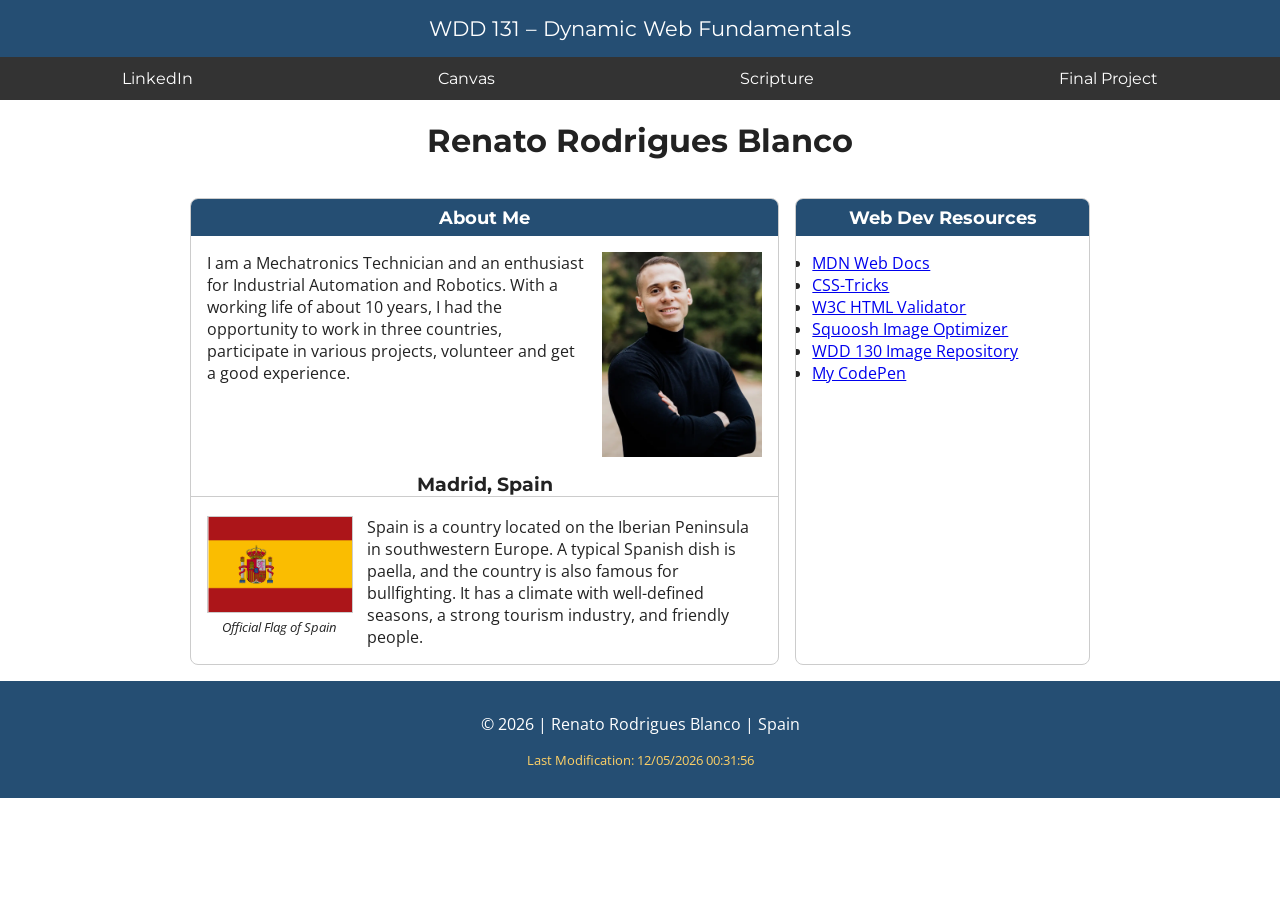
<file: index.html>
<!DOCTYPE html>
<html lang="en">

<head>
    <meta charset="UTF-8">
    <meta name="viewport" content="width=device-width, initial-scale=1.0">
    <meta name="description"
        content="WDD 131 – Dynamic Web Fundamentals | Renato Rodrigues Blanco | Course home page, personal profile, and web dev resources.">
    <meta name="author" content="Renato Rodrigues Blanco">
    <title>WDD 131 – Dynamic Web Fundamentals – Renato Rodrigues Blanco</title>
    <link rel="preconnect" href="https://fonts.googleapis.com">
    <link rel="preconnect" href="https://fonts.gstatic.com" crossorigin>
    <link
        href="https://fonts.googleapis.com/css2?family=Montserrat:wght@100..900&family=Open+Sans:wght@300..800&display=swap"
        rel="stylesheet">
    <link rel="stylesheet" href="styles/base.css">
    <script src="scripts/getdates.js" defer></script>

</head>

<body>
    <header>
        <span id="course-title">WDD 131 – Dynamic Web Fundamentals</span>
        <nav>
            <a href="https://www.linkedin.com/in/10rodriguesrenato/">LinkedIn</a>
            <a href="https://byupw.instructure.com/">Canvas</a>
            <a
                href="https://www.churchofjesuschrist.org/study/scriptures/bofm/mosiah/2?lang=eng&id=p17#p17">Scripture</a>
            <a href="#">Final Project</a>
        </nav>
    </header>
    <main>
        <h1>Renato Rodrigues Blanco</h1>
        <section class="card">
            <h2>About Me</h2>
            <img src="images/profile.webp" alt="Profile picture of Renato Rodrigues Blanco" width="800" height="1026">
            <p>I am a Mechatronics Technician and an enthusiast for Industrial Automation and Robotics. With a working
                life of about 10
                years, I had the opportunity to work in three countries, participate in various projects, volunteer and
                get a good
                experience.</p>

            <h3>Madrid, Spain</h3>
            <figure>
                <img src="images/spain-flag.png" alt="Flag of Spain" width="331" height="219">
                <figcaption>Official Flag of Spain</figcaption>
            </figure>
            <p>Spain is a country located on the Iberian Peninsula in southwestern Europe. A typical Spanish dish is
                paella, and the
                country is also famous for bullfighting. It has a climate with well-defined seasons, a strong tourism
                industry, and
                friendly people.</p>
  
        </section>

        <section class="card">
            <h2>Web Dev Resources</h2>
            <ul>
                <li><a href="https://developer.mozilla.org/">MDN Web Docs</a></li>
                <li><a href="https://css-tricks.com/">CSS-Tricks</a></li>
                <li><a href="https://validator.w3.org/">W3C HTML Validator</a></li>
                <li><a href="https://squoosh.app/">Squoosh Image Optimizer</a></li>
                <li><a href="https://byui-cse.github.io/wdd130-ww-course/resources/wwr-image-repo.html">WDD 130 Image
                        Repository</a></li>
                <li><a href="https://codepen.io/renato-rb">My CodePen</a></li>
            </ul>
        </section>
    </main>
    <footer>
        <p>&copy; <span id="currentyear"></span> | Renato Rodrigues Blanco | Spain</p>
        <p id="lastModified"></p>
    </footer>
</body>

</html>
</file>
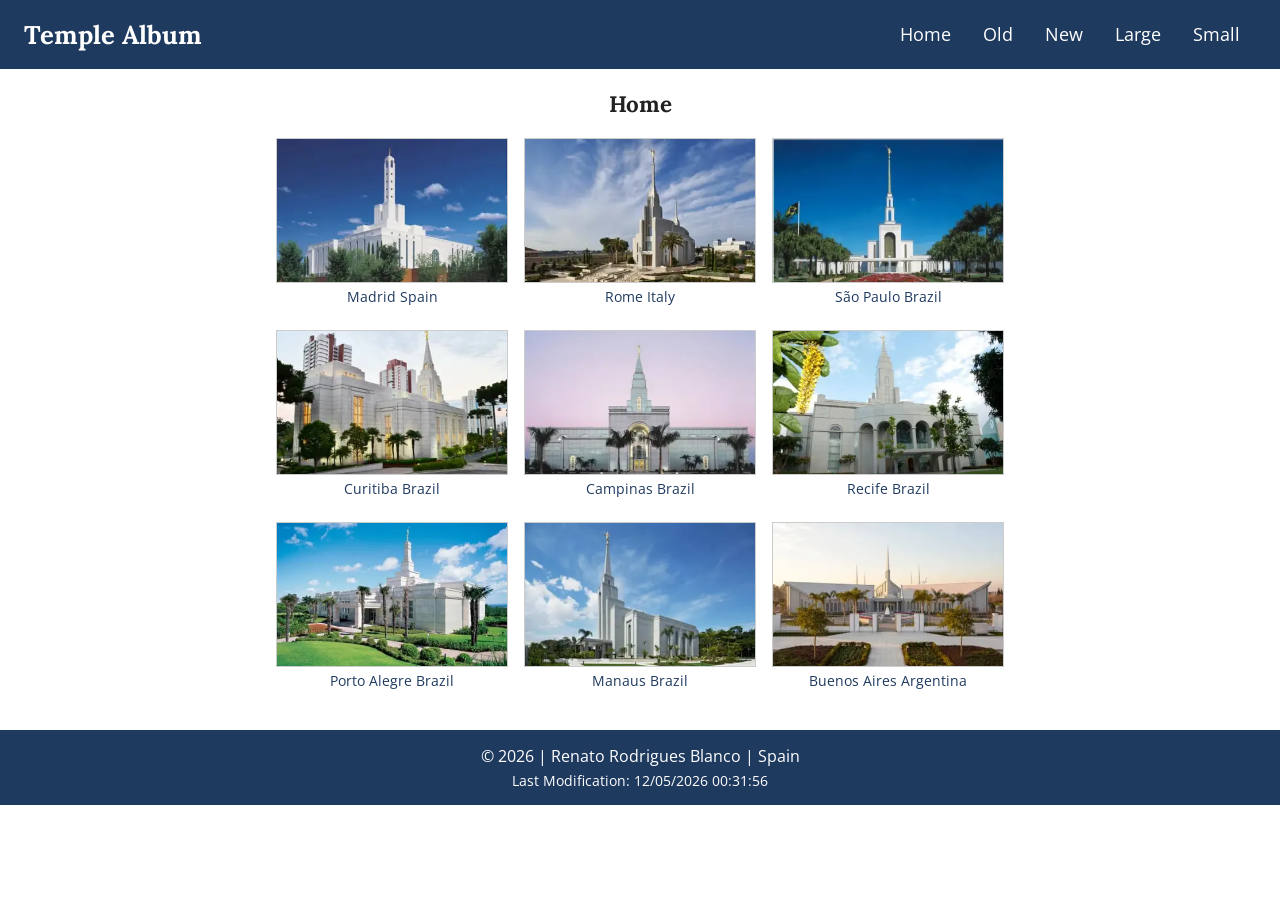
<file: temples.html>
<!DOCTYPE html>
<html lang="en">

<head>
  <meta charset="UTF-8">
  <meta name="viewport" content="width=device-width, initial-scale=1.0">
  <title>Temple Album | Renato Rodrigues Blanco</title>
  <meta name="description"
    content="A responsive picture album of temples of The Church of Jesus Christ of Latter-day Saints, built for WDD131.">
  <meta name="author" content="Renato Rodrigues Blanco">
  <link rel="preconnect" href="https://fonts.googleapis.com">
  <link rel="preconnect" href="https://fonts.gstatic.com" crossorigin>
  <link href="https://fonts.googleapis.com/css2?family=Lora:wght@500;700&family=Open+Sans:wght@400;600&display=swap"
    rel="stylesheet">
  <link rel="stylesheet" href="styles/temples.css">
  <link rel="stylesheet" href="styles/temples-large.css">
  <script src="scripts/temples.js" defer></script>
</head>

<body>
  <header>
    <span class="site-title">Temple Album</span>
    <button id="menu" aria-label="Toggle navigation menu" aria-expanded="false"></button>
    <nav id="navigation">
      <a href="#" class="active" title="Home">Home</a>
      <a href="#" title="Old temples">Old</a>
      <a href="#" title="New temples">New</a>
      <a href="#" title="Large temples">Large</a>
      <a href="#" title="Small temples">Small</a>
    </nav>
  </header>

  <main>
    <h1>Home</h1>
    <div class="album">
      <figure>
        <img src="images/madrid-spain-temple.webp" alt="Madrid Spain Temple" width="400" height="250" loading="lazy">
        <figcaption>Madrid Spain</figcaption>
      </figure>
      <figure>
        <img src="images/rome-italy-temple.webp" alt="Rome Italy Temple" width="400" height="250" loading="lazy">
        <figcaption>Rome Italy</figcaption>
      </figure>
      <figure>
        <img src="images/sao-paulo-brazil-temple.webp" alt="São Paulo Brazil Temple" width="400" height="250"
          loading="lazy">
        <figcaption>São Paulo Brazil</figcaption>
      </figure>
      <figure>
        <img src="images/curitiba-brazil-temple.webp" alt="Curitiba Brazil Temple" width="400" height="250"
          loading="lazy">
        <figcaption>Curitiba Brazil</figcaption>
      </figure>
      <figure>
        <img src="images/campinas-brazil-temple.webp" alt="Campinas Brazil Temple" width="400" height="250"
          loading="lazy">
        <figcaption>Campinas Brazil</figcaption>
      </figure>
      <figure>
        <img src="images/recife-brazil-temple.webp" alt="Recife Brazil Temple" width="400" height="250" loading="lazy">
        <figcaption>Recife Brazil</figcaption>
      </figure>
      <figure>
        <img src="images/porto-alegre-temple.webp" alt="Porto Alegre Brazil Temple" width="400" height="250"
          loading="lazy">
        <figcaption>Porto Alegre Brazil</figcaption>
      </figure>
      <figure>
        <img src="images/manaus-brazil-temple.webp" alt="Manaus Brazil Temple" width="400" height="250" loading="lazy">
        <figcaption>Manaus Brazil</figcaption>
      </figure>
      <figure>
        <img src="images/buenos-aires-temple.webp" alt="Buenos Aires Argentina Temple" width="400" height="250"
          loading="lazy">
        <figcaption>Buenos Aires Argentina</figcaption>
      </figure>
    </div>
  </main>

  <footer>
    <p>&copy; <span id="currentyear"></span> | Renato Rodrigues Blanco | Spain</p>
    <p id="lastModified"></p>
  </footer>
</body>

</html>
</file>
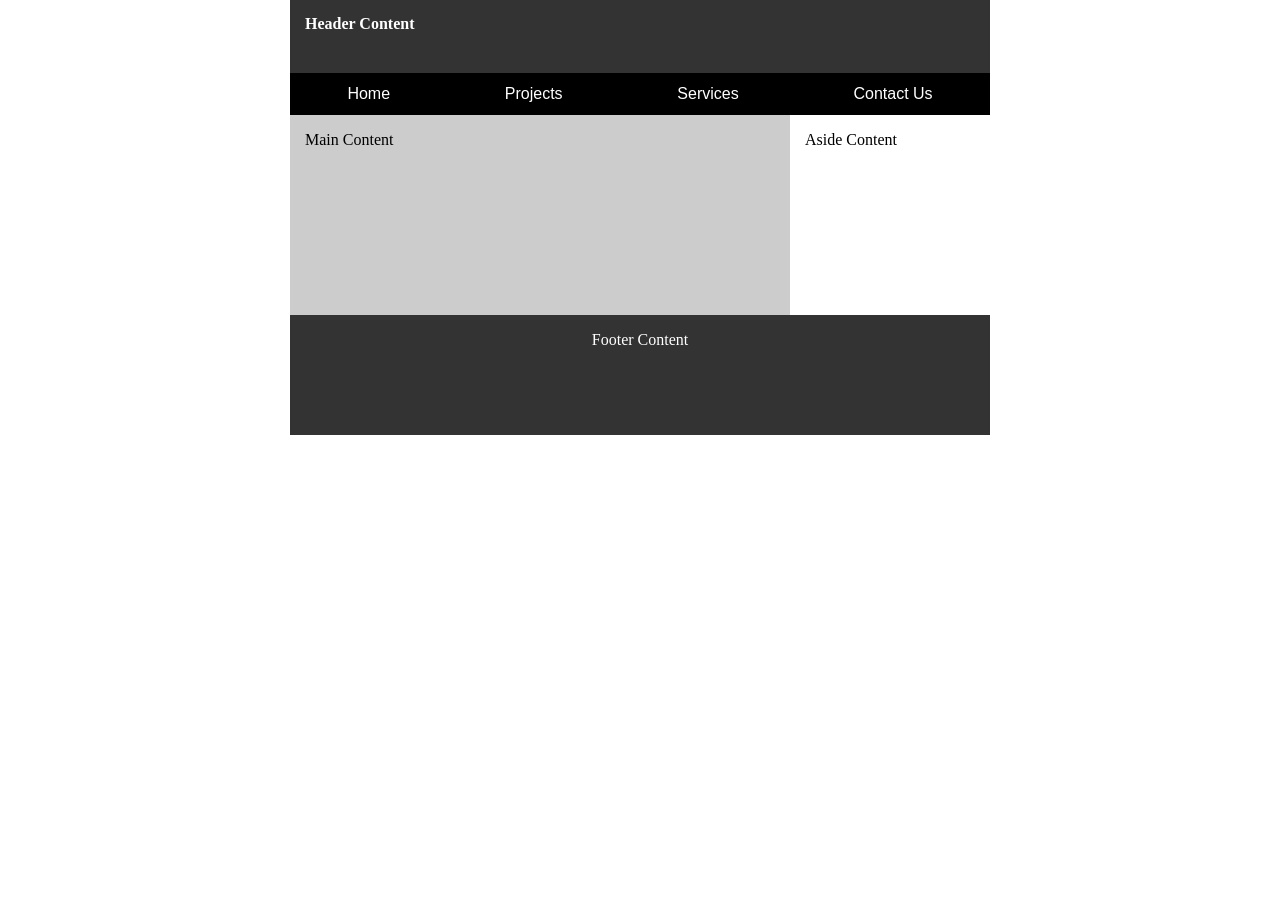
<file: week01/basic-layout.html>
<!DOCTYPE html>
<html lang="en">

<head>
    <meta charset="UTF-8">
    <meta name="viewport" content="width=device-width, initial-scale=1.0">
    <title>Renato Rodrigues - WDD 131</title>
    <link rel="stylesheet" href="styles/layout.css">
</head>

<body>
    <header>
        <h1>Header Content</h1>
        <nav>
            <a href="#">Home</a>
            <a href="#">Projects</a>
            <a href="#">Services</a>
            <a href="#">Contact Us</a>
        </nav>
    </header>

    <main>
        <p>Main Content</p>
    </main>

    <aside>
        <p>Aside Content</p>
    </aside>

    <footer>
        <p>Footer Content</p>
    </footer>

</body>

</html>
</file>
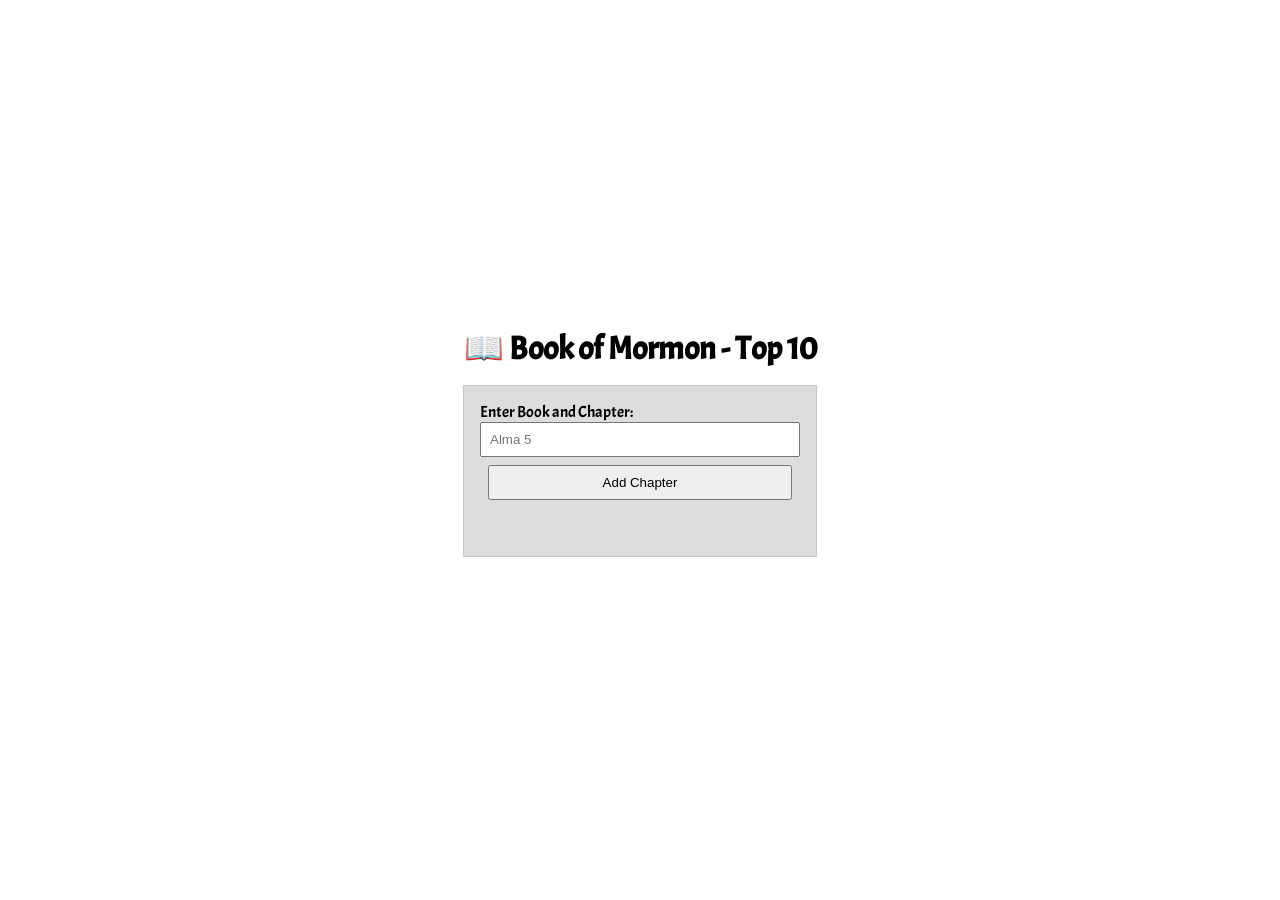
<file: week02/bom.html>
<!DOCTYPE html>
<html lang="en">

<head>
    <meta charset="UTF-8">
    <meta name="viewport" content="width=device-width, initial-scale=1.0">
    <meta name="description" content="W02 Learning Activity: Document Object Model">
    <meta name="author" content="Renato Rodrigues Blanco">
    <title>WDD 131 - DOM - Top 10 Book of Mormon</title>
    <link rel="preconnect" href="https://fonts.googleapis.com">
    <link rel="preconnect" href="https://fonts.gstatic.com" crossorigin>
    <link href="https://fonts.googleapis.com/css2?family=Acme&display=swap" rel="stylesheet">
    <link rel="stylesheet" href="styles/bom.css">
    <script src="scripts/bom.js" defer></script>
</head>

<body>
    <h1>📖 Book of Mormon - Top 10</h1>
    <main>
        <label for="favchap">Enter Book and Chapter: </label>
        <input type="text" id="favchap" placeholder="Alma 5">
        <button type="submit">Add Chapter</button>
        <ul id="list"></ul>
    </main>
</body>

</html>
</file>
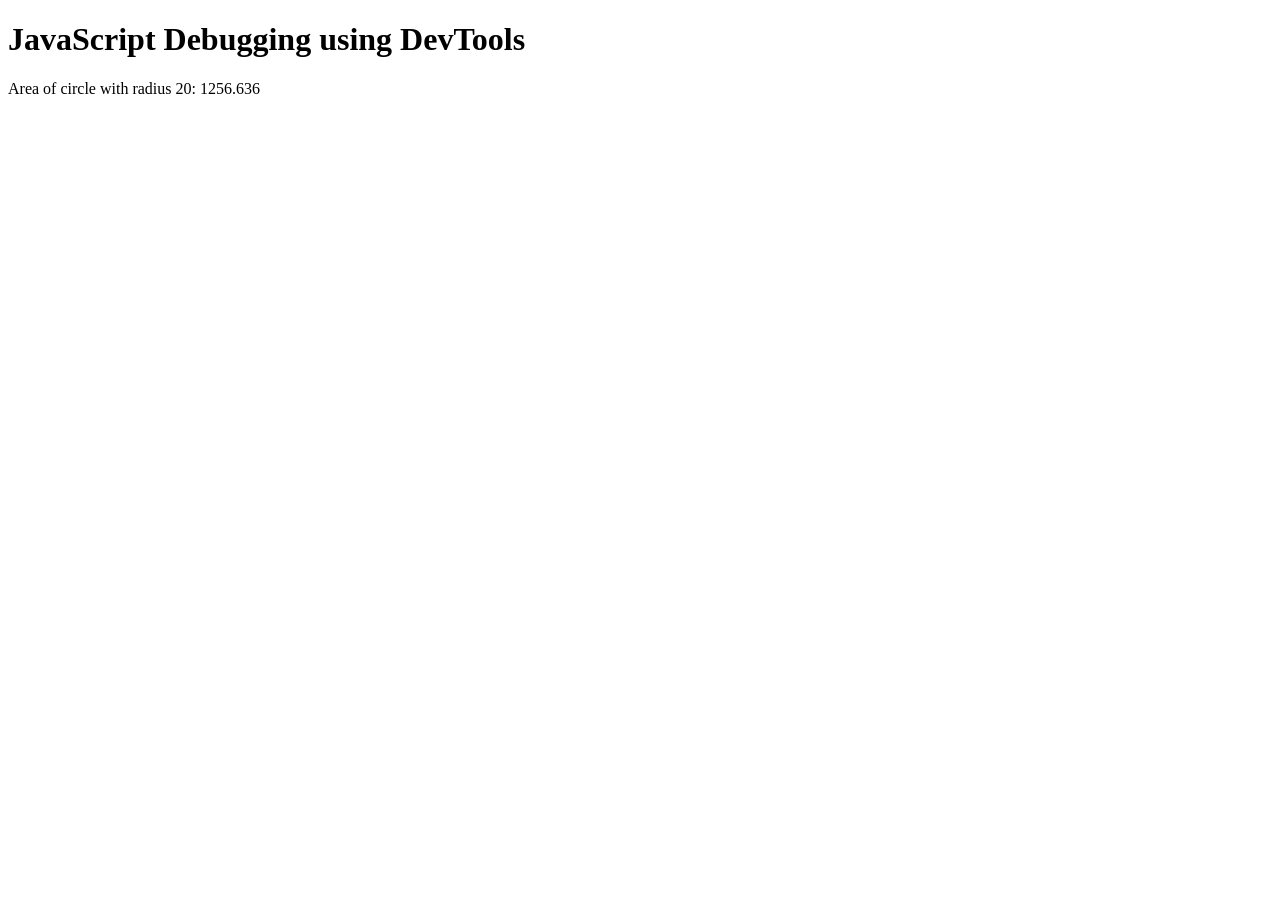
<file: week02/debugging.html>
<!DOCTYPE html>
<html lang="en">
<head>
    <meta charset="UTF-8">
    <meta name="viewport" content="width=device-width, initial-scale=1.0">
    <title>Document</title>
    <script src="scripts/debugging.js" defer></script>
</head>
<body>
    <h1>JavaScript Debugging using DevTools</h1>
    <p>Area of circle with radius <span id="radius"></span>: <span id="area"></span></p>
</body>
</html>
</file>
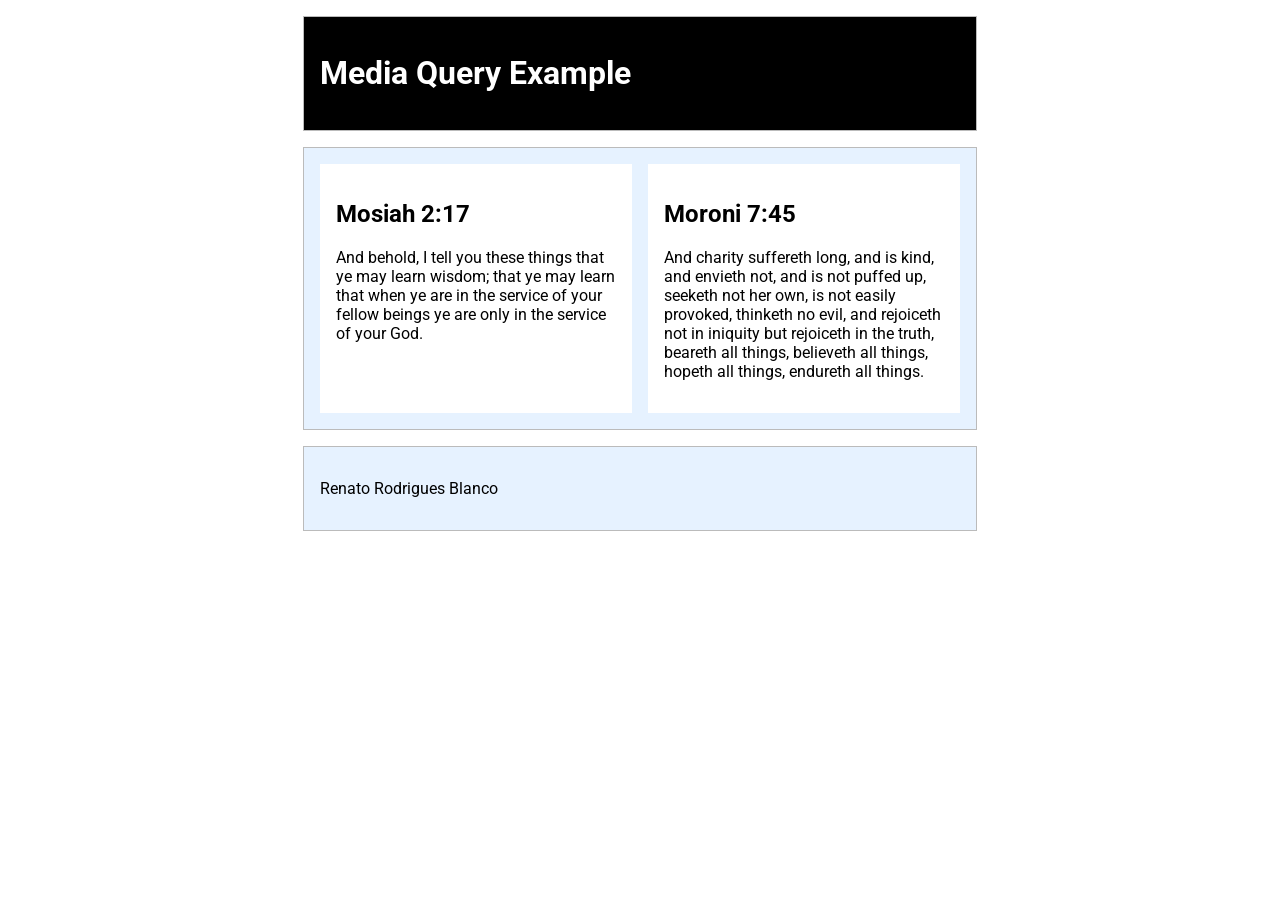
<file: week02/media-query.html>
<!DOCTYPE html>
<html lang="en">
<head>
    <meta charset="UTF-8">
    <meta name="viewport" content="width=device-width, initial-scale=1.0">
    <title>WDD 131 - Media Query Example</title>
    <meta name="description" content="Media query learning activity example page.">
    <meta name="author" content="Renato Rodrigues Blanco">
    <link rel="preconnect" href="https://fonts.googleapis.com">
    <link rel="preconnect" href="https://fonts.gstatic.com" crossorigin>
    <link href="https://fonts.googleapis.com/css2?family=Roboto:wght@100..900&display=swap" rel="stylesheet">
    <link rel="stylesheet" href="styles/media-query.css">
    <link rel="stylesheet" href="styles/media-query-large.css">
</head>
<body>
    <header>
        <h1>Media Query Example</h1>
    </header>
    <main>
        <section>
            <h2>Mosiah 2:17</h2>
            <p>And behold, I tell you these things that ye may learn wisdom; that ye may learn that when ye are in the service of
            your fellow beings ye are only in the service of your God.</p>
        </section>
        <section>
            <h2>Moroni 7:45</h2>
            <p>And charity suffereth long, and is kind, and envieth not, and is not puffed up, seeketh not her own, is not easily
            provoked, thinketh no evil, and rejoiceth not in iniquity but rejoiceth in the truth, beareth all things, believeth all
            things, hopeth all things, endureth all things.</p>
        </section>
    </main>
    <footer>
        <p>Renato Rodrigues Blanco</p>
    </footer>
</body>
</html>
</file>
<file: styles/base.css>
/* Base */
body {
    margin: 0;
    font-family: "Open Sans", sans-serif;
    color: #222;
}

h1,
h2,
h3,
#course-title,
nav a {
    font-family: "Montserrat", sans-serif;
}

/* Header */
header {
    background-color: #254e73;
    color: white;
}

#course-title {
    display: block;
    text-align: center;
    padding: 1rem;
    font-size: 1.3rem;
}

/* Navigation */

nav {
    display: flex;
    justify-content: space-around;
    background-color: #333;
}

nav a {
    color: white;
    text-decoration: none;
    padding: 0.75rem 1rem;
    transition: background-color 0.3s;
}

nav a:hover {
    background-color: #555;
    color: #ffd166;
}

/* Main Layout (Grid) */
main {
    max-width: 900px;
    margin: 0 auto;
    padding: 0 1rem;
    display: grid;
    grid-template-columns: 2fr 1fr;
    gap: 1rem;
}

main h1 {
    grid-column: 1 / 3;
    text-align: center;
}

/* Cards */
.card {
    border: 1px solid #ccc;
    border-radius: 8px;
    overflow: hidden;
}

.card h2 {
    background-color: #254e73;
    color: white;
    text-align: center;
    font-size: 1.1rem;
    margin: 0;
    padding: 0.5rem;
}

.card p,
.card ul,
.card h3 {
    padding: 0 1rem;
}

/* Images */
.card img {
    height: auto;
}

.card>img {
    float: right;
    width: 10rem;
    margin: 1rem;
}

.card h3 {
    clear: both;
    text-align: center;
    border-bottom: 1px solid #ccc;
}

figure {
    float: left;
    width: 9rem;
    margin: 0 1rem;
}

figure img {
    width: 100%;
    border: 1px solid #ccc;
}

figcaption {
    font-size: 0.8rem;
    font-style: italic;
    text-align: center;
}

/* Footer */
footer {
    background-color: #254e73;
    color: white;
    text-align: center;
    padding: 1rem;
    margin-top: 1rem;
}

#lastModified {
    color: #ffd166;
    font-size: 0.8rem;
}
</file>
<file: styles/temples.css>
/* Mobile-first base styles */
:root {
  --primary: #1f3a5f;
  /* dark navy */
  --accent: #f2c14e;
  /* gold (hover) */
  --text: #222222;
  --white: #ffffff;
  --border: #cccccc;
  --heading-font: "Lora", Georgia, serif;
  --body-font: "Open Sans", Arial, sans-serif;
}

* {
  box-sizing: border-box;
}

body {
  margin: 0;
  font-family: var(--body-font);
  color: var(--text);
  background-color: var(--white);
}

/* Header */
header {
  display: grid;
  grid-template-columns: 1fr auto;
  align-items: center;
  background-color: var(--primary);
  color: var(--white);
  padding: 0.75rem 1rem;
}

.site-title {
  font-family: var(--heading-font);
  font-size: 1.6rem;
  font-weight: 700;
}

/* Hamburger button */
#menu {
  font-size: 1.8rem;
  background: none;
  border: none;
  color: var(--white);
  cursor: pointer;
  padding: 0.25rem 0.5rem;
}

#menu::before {
  content: "☰";
}

#menu.open::before {
  content: "X";
  font-weight: 700;
}

/* Navigation (Flex) */
nav {
  grid-column: 1 / 3;
  display: none;
  flex-direction: column;
  align-items: center;
}

nav.open {
  display: flex;
}

nav a {
  color: var(--white);
  text-decoration: none;
  font-size: 1.3rem;
  padding: 0.6rem 1rem;
  border-bottom: 2px solid var(--primary);
  transition: color 0.3s, border-color 0.3s;
}

nav a:hover {
  color: var(--accent);
  border-bottom-color: var(--accent);
}

/* Main */
main {
  max-width: 700px;
  margin: 0 auto;
  padding: 0 1rem 1rem;
}

h1 {
  font-family: var(--heading-font);
  font-size: 1.4rem;
  text-align: center;
  margin: 1.25rem 0;
}

/* Album grid: 1 column on mobile */
.album {
  display: grid;
  grid-template-columns: 1fr;
  gap: 1.5rem;
}

figure {
  margin: 0;
}

figure img {
  width: 100%;
  height: auto;
  aspect-ratio: 8 / 5;
  object-fit: cover;
  display: block;
  border: 1px solid var(--border);
}

figcaption {
  text-align: center;
  font-size: 0.9rem;
  color: var(--primary);
  padding-top: 0.25rem;
}

/* Footer */
footer {
  background-color: var(--primary);
  color: var(--white);
  text-align: center;
  padding: 0.75rem;
  margin-top: 1.5rem;
}

footer p {
  margin: 0.2rem 0;
}

#lastModified {
  font-size: 0.85rem;
}
</file>
<file: styles/temples-large.css>
/* Larger views */

/* Medium view: 2 columns, horizontal menu */
@media screen and (min-width: 640px) {
  header {
    grid-template-columns: auto 1fr;
    padding: 0.75rem 1.5rem;
  }

  /* Hide the hamburger button in the larger view */
  #menu {
    display: none;
  }

  nav {
    grid-column: auto;
    display: flex;
    flex-direction: row;
    justify-content: flex-end;
  }

  nav a {
    font-size: 1.1rem;
  }

  .album {
    grid-template-columns: repeat(2, 1fr);
    gap: 1.5rem 1rem;
  }
}

/* Large view: 3 columns */
@media screen and (min-width: 860px) {
  main {
    max-width: 760px;
  }

  .album {
    grid-template-columns: repeat(3, 1fr);
  }
}
</file>
<file: week01/styles/layout.css>
/* Page Layout */
body {
    font-family: Cambria, Georgia, serif;
    max-width: 700px;
    margin: 0 auto;
    display: grid;
    grid-template-columns: 2.5fr 1fr;
    grid-template-areas:
        "header header"
        "main   aside"
        "footer footer";
}

/* Grid Area Assignments */
header {
    grid-area: header;
}

main {
    grid-area: main;
}

aside {
    grid-area: aside;
}

footer {
    grid-area: footer;
}

/* Colors & Section Sizing */
header,
footer {
    background-color: #333;
    color: white;
}

main {
    background-color: #ccc;
    min-height: 200px;
}

footer {
    text-align: center;
    min-height: 120px;
}

/* Navigation (Flexbox) */
nav {
    display: flex;
    justify-content: space-around;
    background-color: black;
    padding: 12px 0;
}

nav a {
    color: white;
    text-decoration: none;
    font-family: Arial, sans-serif;
}

/* Typography & Spacing */
h1,
main p,
aside p,
footer p {
    padding: 0 15px;
}

h1 {
    font-size: 1em;
    margin: 0;
    padding-top: 15px;
    padding-bottom: 40px;
}
</file>
<file: week02/styles/bom.css>
* {
    margin: 0;
    padding: 0;
}

body {
    height: 100vh;
    display: flex;
    flex-direction: column;
    align-items: center;
    justify-content: center;
    font-family: Acme, Arial, sans-serif;
}

h1 {
    font-size: 1.5rem;
}

main {
    margin: 1rem auto;
    border: 1px solid rgb(0 0 0 / 0.1);
    padding: 1rem;
    background-color: #ddd;
    display: flex;
    flex-direction: column;
}

input,
button {
    padding: 0.5rem;
}

button {
    margin: 0.5rem;
}

.delete {
    width: fit-content;
}

.input {
    display: flex;
    gap: 1rem;
}

.list {
    padding: 0.5rem;
}

ul {
    margin: 1rem;
    list-style: none;
}

li {
    display: flex;
    align-items: center;
    justify-content: space-between;
}

@media only screen and (min-width: 32.5em) {
    h1 {
        font-size: 2rem;
    }

    main {
        width: 320px;
    }
}
</file>
<file: week02/styles/media-query.css>
body {
    font-family: "Roboto", sans-serif;
}

header, main, footer {
    max-width: 640px;
    margin: 1rem auto;
    border: 1px solid #bbb;
    padding: 1rem;
    background-color: #e6f2ff;
}

main {
    display: grid;
    grid-template-columns: 1fr;
    gap: 1rem;
}

section {
    padding: 1rem;
    background-color: #fff;
}
</file>
<file: week02/styles/media-query-large.css>
@media screen and (min-width: 500px) {
    header {
        background-color: #000;
        color: #fff;
    }
    
    main {
        grid-template-columns: 1fr 1fr;
    }
}
</file>
